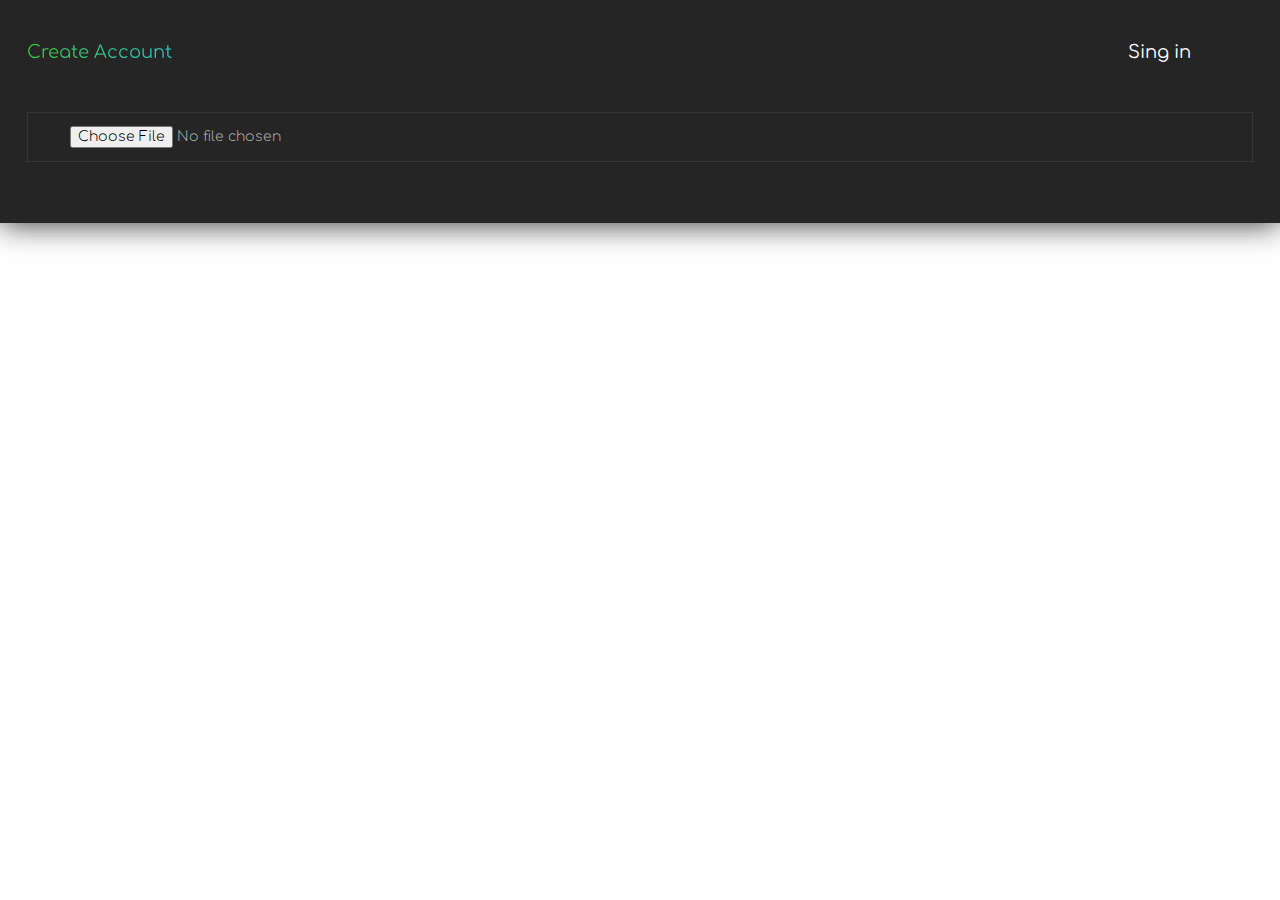
<file: downloaderPopup.html>
<!DOCTYPE html>
<html lang="en">
<head>
    <meta charset="UTF-8">
    <meta name="viewport" content="width=device-width, initial-scale=1.0">
    <meta http-equiv="X-UA-Compatible" content="ie=edge">
    <title>site Name</title>
    <link href="https://fonts.googleapis.com/css?family=Roboto:300,400,500,700,900&display=swap" rel="stylesheet">
    <link href="https://fonts.googleapis.com/css?family=Comfortaa:300,400,700&display=swap" rel="stylesheet">
    <link rel="stylesheet" href="css/normalize.css">
    <link href="css/jquery.formstyler.css" rel="stylesheet" />
    <link href="css/jquery.formstyler.theme.css" rel="stylesheet" />
    <link rel="stylesheet" href="css/style.css">
</head>
<body>
    <div class="popup-download">
        <div class="popup__top">
            <a href="#" class="link popup__link popup__link-create popup__link--active">Create Account </a>
            <a href="#" class="link popup__link popup__link-sing ">Sing in</a>
        </div>
        <form class="popup__form-download">
            <input type="file" data-placeholder="Choose file" required>

        </form>
    </div>
    <script src="https://code.jquery.com/jquery-3.4.1.min.js"
    integrity="sha256-CSXorXvZcTkaix6Yvo6HppcZGetbYMGWSFlBw8HfCJo=" crossorigin="anonymous"></script>
    <script src="js/jquery.formstyler.js"></script>
    <script src="js/main.js"></script>
</body>
</html>
</file>
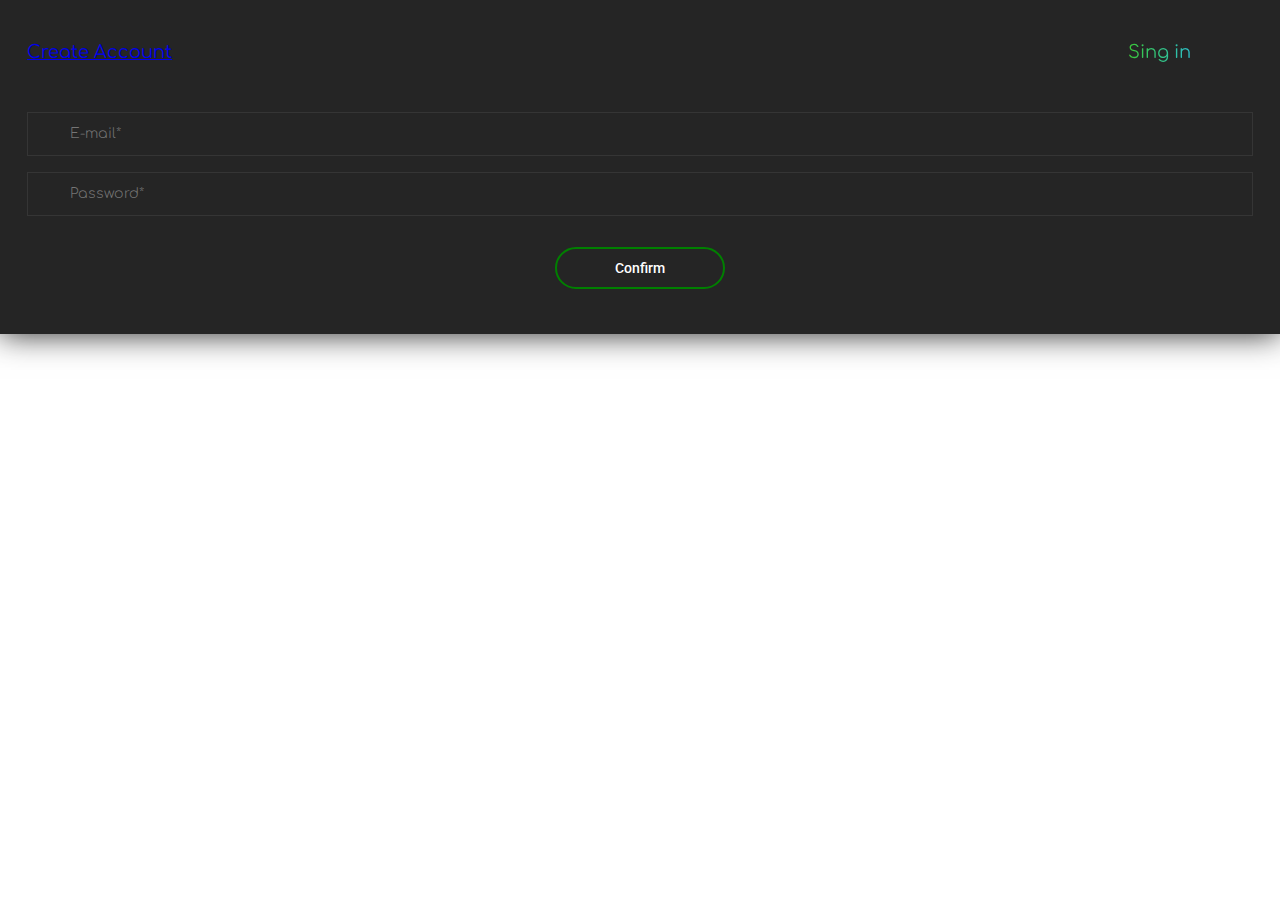
<file: popup.html>
<!DOCTYPE html>
<html lang="en">

<head>
    <meta charset="UTF-8">
    <meta name="viewport" content="width=device-width, initial-scale=1.0">
    <meta http-equiv="X-UA-Compatible" content="ie=edge">
    <title>site Name</title>
    <link href="https://fonts.googleapis.com/css?family=Roboto:300,400,500,700,900&display=swap" rel="stylesheet">
    <link href="https://fonts.googleapis.com/css?family=Comfortaa:300,400,700&display=swap" rel="stylesheet">
    <link rel="stylesheet" href="css/normalize.css">
    <link rel="stylesheet" href="css/style.css">
</head>

<body>
    <div class="popup">
        <div class="popup__top">
            <a href="#" class="popup__link popup__link-create">Create Account </a>
            <a href="#" class="popup__link popup__link-sing popup__link--active">Sing in</a>
        </div>
        <form class="popup__form">
            <input type="email" placeholder="E-mail*" required>
            <input type="password" placeholder="Password*" required>
            <button type="submit">Confirm</button>
        </form>
    </div>
</body>

</html>
</file>
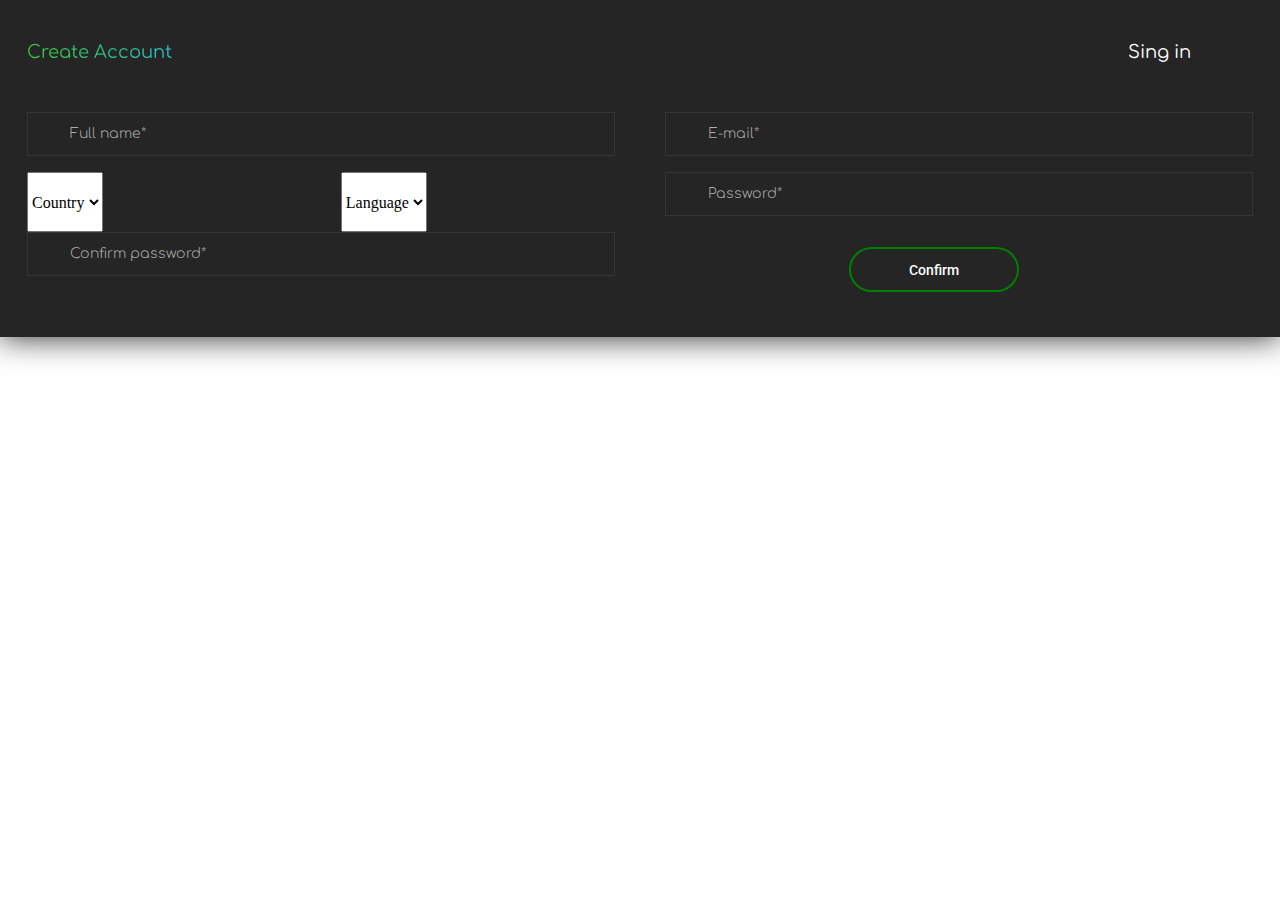
<file: registrationPopup.html>
<!DOCTYPE html>
<html lang="en">

<head>
    <meta charset="UTF-8">
    <meta name="viewport" content="width=device-width, initial-scale=1.0">
    <meta http-equiv="X-UA-Compatible" content="ie=edge">
    <title>site Name</title>
    <link href="https://fonts.googleapis.com/css?family=Roboto:300,400,500,700,900&display=swap" rel="stylesheet">
    <link href="https://fonts.googleapis.com/css?family=Comfortaa:300,400,700&display=swap" rel="stylesheet">
    <link rel="stylesheet" href="css/normalize.css">
    <link href="css/jquery.formstyler.css" rel="stylesheet" />
    <link href="css/jquery.formstyler.theme.css" rel="stylesheet" />
    <link rel="stylesheet" href="css/style.css">
</head>

<body>
    <div class="popup-registration">
        <div class="popup__top">
            <a href="#" class="link popup__link popup__link-create popup__link--active">Create Account </a>
            <a href="#" class="link popup__link popup__link-sing ">Sing in</a>
        </div>
        <form class="popup__form-registration">
            <input type="text" placeholder="Full name*" required>
            <input type="email" placeholder="E-mail*" required>
            <select required >
                <option selected>Country</option>
                <option>Ukraine</option>
                <option>England</option>
            </select>
            <select required>
                <option >Language</option>
                <option>EN</option>
                <option>RUS</option>
                <option>UA</option>
            </select>
            <input type="password" placeholder="Password*" required>
            <input type="password" placeholder="Confirm password*" required>
            <button type="submit">Confirm</button>
        </form>
    </div>
    <script src="https://code.jquery.com/jquery-3.4.1.min.js"
    integrity="sha256-CSXorXvZcTkaix6Yvo6HppcZGetbYMGWSFlBw8HfCJo=" crossorigin="anonymous"></script>
    <script src="js/jquery.formstyler.min.js"></script>
    <script src="js/main.js"></script>
</body>

</html>
</file>
<file: css/style.css>
html {
  box-sizing: border-box;
}

*,
*::before,
*::after {
  box-sizing: inherit;
}

html,
body {
  height: 100%;
}

ul, li {
  display: inline-block;
  margin: 0;
  padding: 0;
  list-style: none;
}

.link {
  display: inline-block;
  text-decoration: none;
  color: #fff;
  transition: all .4s;
}
.link:hover {
  color: inherit;
  text-decoration: none;
}

.wrapper {
  display: flex;
  flex-direction: column;
  min-height: 100%;
  background-color: #050505;
  color: #fff;
}
.wrapper .container-fluid {
  max-width: 1920px;
  width: 100%;
  margin: 0 auto;
  padding: 0 20px;
}

.content {
  flex: 1 0 auto;
}

.footer {
  flex: 0 0 auto;
}

.title span {
  font-family: 'Roboto', sans-serif;
  font-size: 28px;
  line-height: 33px;
  font-weight: 900;
  background: linear-gradient(90deg, #3AC737 0%, #31C297 65.63%, #2CBFC9 100%);
  background-clip: text;
  -webkit-background-clip: text;
  -webkit-text-fill-color: transparent;
  color: #3AC737;
}

.language-link {
  font-family: 'Comfortaa', cursive;
  font-weight: 300;
  font-size: 13px;
  line-height: 14px;
  padding-right: 14px;
  position: relative;
}
.language-link::before {
  content: ' ';
  position: absolute;
  width: 7px;
  height: 6px;
  background-image: url(../images/language-arrow-bottom.svg);
  top: 3px;
  right: 0;
}

.header {
  background-color: #0e0e0e;
}

.header__inner {
  display: flex;
  justify-content: space-between;
  align-items: center;
  min-height: 100px;
}

.header__navigation a {
  font-family: "Comfortaa", cursive;
  font-weight: 300;
  font-size: 13px;
  line-height: 14px;
  padding: 10px;
}

.header__navigation a:hover {
  background: linear-gradient(90deg, #3AC737 0%, #31C297 65.63%, #2CBFC9 100%);
  background-clip: text;
  -webkit-background-clip: text;
  -webkit-text-fill-color: transparent;
  color: #3AC737;
}

.header__control {
  display: flex;
  align-items: center;
  justify-content: space-between;
  max-width: 430px;
  width: 100%;
}

.header__control .header__btn {
  font-family: "Roboto", sans-serif;
  font-weight: 500;
  padding: 13px 37px;
  font-size: 14px;
  line-height: 16px;
  border-radius: 30px;
  background-image: linear-gradient(90deg, #3AC737 0%, #31C297 65.63%, #2CBFC9 100%);
}

.header__control .header__btn:hover {
  box-shadow: 0px 0px 30px 0px #3AC737;
}

.tool {
  box-shadow: 10px 10px 10px 0 rgba(0, 0, 0, 0.25);
  position: relative;
  z-index: 1;
  margin-top: 90px;
}

.tool__inner {
  display: flex;
  align-items: center;
  justify-content: space-between;
  height: 100px;
  background-color: #181818;
}

.tool__item,
.tool__item-gradient {
  display: flex;
  justify-content: center;
  align-items: center;
  width: 100%;
}

.tool__item-gradient {
  height: 127px;
  background-image: linear-gradient(90deg, #3AC737 0%, #31C297 65.63%, #2CBFC9 100%);
  clip-path: polygon(0 0, 100% 0%, 75% 100%, 0% 100%);
}
.tool__item-gradient .item-gradient__title {
  font-family: "Roboto", sans-serif;
  font-size: 28px;
  line-height: 33px;
  font-weight: 900;
}

.tool__item {
  padding: 15px 20px;
  height: 100%;
}
.tool__item + .tool__item {
  border-left: 1px solid #353535;
}

.tool__item-text {
  text-align: center;
  font-family: "Comfortaa", cursive;
  font-weight: 400;
  font-size: 14px;
  line-height: 18px;
}

.tool__item-text span {
  color: #3AC737;
}

.dashboard {
  padding: 90px 0px;
  background-image: url(../images/dashboard-bg.png);
  background-repeat: no-repeat;
  background-position: center top;
  background-size: cover;
}

.dashboard__title {
  text-align: center;
  padding-bottom: 15px;
  margin-bottom: 67px;
}

.dashboard__items {
  display: flex;
  flex-wrap: wrap;
  justify-content: space-between;
  margin: 0 auto;
  max-width: 1360px;
  width: 100%;
}

.dashboard__item {
  padding: 30px 0 11px 0;
  max-width: 420px;
  width: 100%;
  font-family: "Comfortaa", cursive;
  text-align: center;
  background-color: #181818;
  min-height: 250px;
  margin-bottom: 20px;
  box-shadow: 10px 10px 10px rgba(0, 0, 0, 0.25);
  transition: all 1s;
}
.dashboard__item:hover {
  background: linear-gradient(180deg, #3AC737 0%, #2CBFC9 100%);
}
.dashboard__item:hover .dashboard__item-text {
  color: #fff;
}
.dashboard__item:hover path {
  fill: #fff;
}
.dashboard__item-title {
  font-family: "Comfortaa", cursive;
  font-size: 24px;
  line-height: 27px;
  font-weight: 400;
  margin: 20px auto;
  font-size: 24px;
  line-height: 27px;
  font-weight: 400;
}
.dashboard__item-text {
  padding: 0 10px;
  max-width: 355px;
  width: 100%;
  margin: 0 auto;
  font-family: "Comfortaa", cursive;
  font-size: 14px;
  line-height: 16px;
  font-weight: 400;
  color: #BABABA;
}

.slider {
  background-image: url(../images/slider-bg.jpg);
  background-repeat: no-repeat;
  background-position: top center;
  background-size: cover;
  background-color: rgba(0, 0, 0, 0.471);
  background-blend-mode: darken;
  box-shadow: 0px 10px 20px 0 rgba(0, 0, 0, 0.5);
  position: relative;
  z-index: 1;
}

.slider__inner {
  position: relative;
}

.slider__items .slick-arrow {
  z-index: 1;
  width: 80px;
  top: auto;
  bottom: 28px;
  font-family: "Comfortaa", cursive;
  font-size: 18px;
  line-height: 24px;
  font-weight: 700;
  color: #fff;
}
.slider__items .slick-arrow::before {
  display: none;
}
.slider__items .slick-prev {
  left: 15px;
}
.slider__items .slick-next {
  left: 355px;
  bottom: 29px;
}
.slider__items .slick-dots {
  position: absolute;
  bottom: 40px;
  left: 100px;
  width: inherit;
}
.slider__items .slick-dots li {
  width: 10px;
  height: 10px;
  margin-left: 20px;
  margin-right: 20px;
  background: #777777;
  border-radius: 50%;
}
.slider__items .slick-dots li.slick-active {
  background-color: #fff;
}
.slider__items .slick-dots li button {
  width: 100%;
  height: 100%;
}
.slider__items .slick-dots li button::before {
  width: 0px;
  height: 0px;
}

.slider__item {
  padding-top: 72px;
  padding-bottom: 60px;
  min-height: 629px;
  outline: none;
}
.slider__item-content {
  max-width: 670px;
}
.slider__item-title {
  font-family: "Roboto", sans-serif;
  font-weight: 900;
  font-size: 54px;
  line-height: 70px;
  text-transform: uppercase;
  background: linear-gradient(90deg, #3AC737 0%, #31C297 65.63%, #2CBFC9 100%);
  background-clip: text;
  -webkit-background-clip: text;
  -webkit-text-fill-color: transparent;
  color: #3AC737;
  margin-bottom: 26px;
}
.slider__item-text {
  font-family: "Comfortaa", cursive;
  font-weight: 300;
  font-size: 28px;
  line-height: 40px;
}
.slider__item-btn {
  padding: 12px 35px;
  max-width: 169px;
  width: 100%;
  border-radius: 30px;
  font-family: "Roboto", sans-serif;
  font-weight: 500;
  font-size: 14px;
  line-height: 16px;
  border: 1px solid green;
  display: block;
  margin: 53px auto 0 auto;
}

.slider-number {
  position: absolute;
  bottom: 40px;
  right: 15px;
}

.reviews {
  background-color: #181818;
}

.reviews__wrapper {
  display: flex;
  padding-top: 80px;
  padding-bottom: 110px;
  position: relative;
}

.reviews__col {
  width: 50%;
}

.reviews__content {
  max-width: 601px;
}
.reviews__content-title {
  display: inline-block;
  margin-bottom: 42px;
  font-family: "Roboto", sans-serif;
  font-weight: 900;
  font-size: 28px;
  line-height: 33px;
  background: linear-gradient(90deg, #3AC737 0%, #31C297 65.63%, #2CBFC9 100%);
  background-clip: text;
  -webkit-background-clip: text;
  -webkit-text-fill-color: transparent;
}
.reviews__content-text {
  font-family: "Comfortaa", cursive;
  font-weight: 300;
  font-size: 14px;
  line-height: 16px;
  padding-bottom: 20px;
}
.reviews__content-list {
  font-family: "Comfortaa", cursive;
  font-size: 14px;
  line-height: 16px;
  font-weight: 400;
}
.reviews__content-list li {
  padding-left: 24px;
  position: relative;
}
.reviews__content-list li::before {
  width: 14px;
  height: 14px;
  content: ' ';
  position: absolute;
  left: 0;
  top: 0;
  background-image: url(../images/icon-plus.svg);
  background-repeat: no-repeat;
  background-position: center center;
  background-size: cover;
}
.reviews__content-list li + li {
  margin-top: 15px;
}

.reviews__slider-wrapper {
  position: relative;
  background-color: #252525;
}

.reviews__slider-title {
  margin-top: 36px;
  padding-left: 36px;
  display: inline-block;
  padding-bottom: 21px;
  margin-bottom: 34px;
  font-weight: 700;
  font-size: 22px;
  line-height: 26px;
  background: linear-gradient(90deg, #3AC737 0%, #31C297 65.63%, #2CBFC9 100%);
  background-clip: text;
  -webkit-background-clip: text;
  -webkit-text-fill-color: transparent;
}

.reviews__slider {
  width: 100%;
  padding-bottom: 36px;
}
.reviews__slider.slick-slider {
  position: static;
}
.reviews__slider-item {
  font-family: "Roboto", sans-serif;
  width: 100%;
  padding-left: 36px;
  padding-right: 16px;
  outline: none;
}
.reviews__slider-text {
  font-style: italic;
  font-size: 14px;
  line-height: 20.3px;
  font-weight: 400;
  margin-bottom: 28px;
  min-height: 80px;
}
.reviews__slider-user {
  display: flex;
  align-items: center;
}
.reviews__slider-user .slider-user__photo {
  margin-right: 32px;
}
.reviews__slider-user .slider-user__name {
  font-weight: 300;
  font-size: 18px;
  line-height: 26px;
}
.reviews__slider .slick-arrow {
  position: absolute;
  top: 50px;
  width: 70px;
  height: 35px;
  border-radius: 30px;
  z-index: 1;
  display: flex;
  align-items: center;
  justify-content: center;
  border: 1px solid #353535;
  background-color: #282828;
  transition: all .4s;
}
.reviews__slider .slick-arrow:hover {
  background-image: linear-gradient(90deg, #3AC737 0%, #31C297 65.63%, #2CBFC9 100%);
}
.reviews__slider .slick-arrow::before {
  display: none;
}
.reviews__slider .slick-prev {
  left: auto;
  right: 110px;
}
.reviews__slider .slick-next {
  right: 20px;
}

.reviews__btn {
  display: flex;
  justify-content: center;
  align-items: center;
  position: absolute;
  left: 0;
  right: 0;
  margin: 0 auto;
  bottom: -30px;
  width: 60px;
  height: 60px;
  border-radius: 50%;
  background-image: linear-gradient(90deg, #3AC737 0%, #31C297 65.63%, #2CBFC9 100%);
  box-shadow: 0 0 0 15px #050505;
  transition: all .5s;
}
.reviews__btn:hover {
  box-shadow: 0px 0px 30px 0px #3AC737;
}

.about {
  padding-top: 50px;
  padding-bottom: 70px;
  background-image: url(../images/about-bg.png);
}

.about__wrapper {
  display: flex;
}

.about__col {
  width: 50%;
  padding-top: 45px;
}

.about__col-left {
  padding-right: 15px;
  border-right: 1px solid rgba(58, 199, 55, 0.5);
}
.about__col-left .about__content {
  padding-right: 40px;
  padding-left: 5px;
}

.about__col-right {
  padding-left: 15px;
}
.about__col-right .about__content {
  padding-left: 40px;
  padding-right: 5px;
}

.about__content {
  margin-top: 130px;
}
.about__content-title {
  display: inline-block;
  margin-bottom: 42px;
  font-family: "Roboto", sans-serif;
  font-weight: 900;
  font-size: 28px;
  line-height: 33px;
  background: linear-gradient(90deg, #3AC737 0%, #31C297 65.63%, #2CBFC9 100%);
  background-clip: text;
  -webkit-background-clip: text;
  -webkit-text-fill-color: transparent;
}
.about__content-text {
  font-family: "Comfortaa", cursive;
  font-weight: 300;
  font-size: 14px;
  line-height: 16px;
  padding-bottom: 10px;
}

.about__schedule {
  margin: 180px auto 90px auto;
  max-width: 587px;
  height: 387px;
  background-repeat: no-repeat;
  background-size: cover;
  cursor: pointer;
}

.daterangepicker {
  background-color: #252525;
  border: 1px solid transparent;
}
.daterangepicker tbody {
  background-color: inherit;
}
.daterangepicker tr {
  display: flex;
  justify-content: center;
}
.daterangepicker thead {
  background-color: #202020;
}

.drp-calendar {
  width: 262px;
}

.daterangepicker .drp-calendar.left {
  padding: 0;
  border-right: 1px solid #353535;
}

.daterangepicker .drp-calendar.right {
  padding: 0;
}

.daterangepicker .drp-calendar.left .calendar-table {
  padding: 0;
}

.daterangepicker .calendar-table {
  background-color: inherit;
  border: 1px solid transparent;
}

.daterangepicker td.start-date.end-date {
  border-radius: 50%;
}

.daterangepicker td.active, .daterangepicker td.active:hover {
  background-color: #3AC737;
  border-radius: 50%;
}

.daterangepicker .calendar-table th, .daterangepicker .calendar-table td {
  min-width: auto;
  width: 18px;
  height: 18px;
  font-family: "Comfortaa", cursive;
  font-weight: 400;
  font-size: 9px;
  line-height: 18px;
  display: inline-flex;
  align-items: center;
  justify-content: center;
  margin: 7px;
  color: #fff;
}

.daterangepicker td.in-range {
  background-color: #3AC737;
}

.daterangepicker td.off, .daterangepicker td.off.in-range, .daterangepicker td.off.start-date, .daterangepicker td.off.end-date {
  background-color: inherit;
}

.about__socials-list li + li {
  margin-left: 48px;
}
.about__socials-list img {
  margin-right: 15px;
}
.about__socials-list a {
  display: flex;
  align-items: center;
}

.about__mackbook {
  max-width: 673px;
  width: 100%;
  height: 519px;
  margin: 0 auto;
  background-image: url(../images/mackbook.png);
  background-size: contain;
  background-repeat: no-repeat;
}

.pricing {
  background-image: url(../images/pricing-bg.jpg);
  background-repeat: no-repeat;
  background-size: cover;
  background-repeat: no-repeat;
  background-position: top center;
  min-height: 765px;
  padding-top: 58px;
  padding-bottom: 98px;
  position: relative;
  z-index: 0;
}

.pricing__items {
  display: flex;
  justify-content: center;
  flex-wrap: wrap;
}

.pricing__title {
  text-align: center;
  padding-bottom: 15px;
}

.pricing__item {
  margin: 50px;
  min-height: 512px;
  background-color: #252525;
  box-shadow: 10px 10px 10px 0px rgba(0, 0, 0, 0.25);
  max-width: 383px;
  width: 100%;
  padding-top: 47px;
  padding-bottom: 60px;
  padding-left: 23px;
  padding-right: 32px;
}
.pricing__item-title {
  display: inline-block;
  max-width: 220px;
  font-family: "Roboto", sans-serif;
  font-size: 22px;
  line-height: 26px;
  font-weight: 700;
  background: linear-gradient(90deg, #3AC737 0%, #31C297 65.63%, #2CBFC9 100%);
  background-clip: text;
  -webkit-background-clip: text;
  -webkit-text-fill-color: transparent;
  color: #3AC737;
  padding-bottom: 22px;
  padding-left: 20px;
}
.pricing__item-product {
  border-bottom: 1px solid #353535;
  padding-top: 22px;
  padding-bottom: 5px;
}
.pricing__item-proposition {
  font-family: "Comfortaa", cursive;
  font-size: 18px;
  line-height: 20px;
  font-weight: 300;
  margin-top: 22px;
  margin-bottom: 22px;
  padding-left: 20px;
  padding-right: 5px;
  display: flex;
  justify-content: space-between;
  align-items: center;
}
.pricing__item-proposition span {
  display: inline-block;
  font-size: 24px;
  line-height: 27px;
  font-weight: 700;
  background: linear-gradient(90deg, #3AC737 0%, #31C297 65.63%, #2CBFC9 100%);
  background-clip: text;
  -webkit-background-clip: text;
  -webkit-text-fill-color: transparent;
  color: #3AC737;
}
.pricing__item-text {
  padding-left: 20px;
  padding-right: 20px;
  display: block;
  font-family: "Comfortaa", cursive;
  font-size: 13px;
  line-height: 14px;
  font-weight: 300;
  color: #BABABA;
  margin-top: 25px;
}
.pricing__item-btn {
  display: block;
  margin: 22px auto 0 auto;
  max-width: 221px;
  width: 100%;
  padding: 14px;
  text-align: center;
  font-family: "Roboto", sans-serif;
  font-weight: 500;
  font-size: 14px;
  line-height: 16px;
  border: 1px solid #353535;
  border-radius: 30px;
}
.pricing__item-btn:hover {
  background-image: linear-gradient(90deg, #3AC737 0%, #31C297 65.63%, #2CBFC9 100%);
}

.footer {
  background-color: #171717;
  padding-bottom: 26px;
  padding-top: 55px;
  min-height: 333px;
}

.footer__inner {
  display: flex;
  flex-wrap: wrap;
  justify-content: space-around;
  margin-bottom: 40px;
}

.footer__item.footer__contacts {
  max-width: 315px;
}
.footer__item-title span {
  display: inline-block;
  font-family: "Roboto", sans-serif;
  font-size: 22px;
  line-height: 26px;
  font-weight: 900;
  background: linear-gradient(90deg, #3AC737 0%, #31C297 65.63%, #2CBFC9 100%);
  background-clip: text;
  -webkit-background-clip: text;
  -webkit-text-fill-color: transparent;
  color: #3AC737;
  padding-bottom: 22px;
}

.footer__logo {
  margin-bottom: 55px;
}

.footer__info-text {
  max-width: 435px;
  font-family: "Comfortaa", cursive;
  font-weight: 400;
  font-size: 13px;
  line-height: 14px;
  color: #818181;
  text-align: justify;
}

.footer__navigation-list {
  max-width: 240px;
  margin-top: 25px;
  column-gap: 12px;
  column-count: 2;
}

.footer__navigation li {
  font-family: "Comfortaa", cursive;
  font-weight: 400;
  font-size: 13px;
  line-height: 15px;
  margin-top: 15px;
}
.footer__navigation a {
  color: #818181;
}
.footer__navigation a:hover {
  color: #fff;
}

.footer__language {
  font-family: "Comfortaa", cursive;
  font-size: 14px;
  line-height: 16px;
  font-weight: 900;
  margin-top: 110px;
}

.footer__copy {
  font-family: "Roboto", sans-serif;
  font-weight: 400;
  font-size: 14px;
  line-height: 16px;
  display: block;
  text-align: center;
  color: #E6E6E6;
}

.popup,
.popup-registration,
.popup-download {
  padding: 42px 27px 45px 27px;
  box-shadow: 0px 0px 30px rgba(0, 0, 0, 0.85);
  background-color: #252525;
}
.popup .popup__top,
.popup-registration .popup__top,
.popup-download .popup__top {
  display: flex;
  justify-content: space-between;
  margin-bottom: 33px;
  padding-bottom: 17px;
}
.popup .popup__link,
.popup-registration .popup__link,
.popup-download .popup__link {
  font-weight: 400;
  font-size: 18px;
  line-height: 20px;
  font-family: "Comfortaa", cursive;
}
.popup .popup__link:hover,
.popup-registration .popup__link:hover,
.popup-download .popup__link:hover {
  background: linear-gradient(90deg, #3AC737 0%, #31C297 65.63%, #2CBFC9 100%);
  background-clip: text;
  -webkit-background-clip: text;
  -webkit-text-fill-color: transparent;
}
.popup .popup__link-sing,
.popup-registration .popup__link-sing,
.popup-download .popup__link-sing {
  margin-right: 62px;
}
.popup .popup__link--active,
.popup-registration .popup__link--active,
.popup-download .popup__link--active {
  background: linear-gradient(90deg, #3AC737 0%, #31C297 65.63%, #2CBFC9 100%);
  background-clip: text;
  -webkit-background-clip: text;
  -webkit-text-fill-color: transparent;
}
.popup input,
.popup-registration input,
.popup-download input {
  font-family: "Comfortaa", cursive;
  font-size: 14px;
  line-height: 16px;
  font-weight: 300;
  color: #afafaf;
  width: 100%;
  margin-bottom: 16px;
  border: 1px solid #353535;
  padding: 13px 15px 13px 42px;
  background-color: transparent;
}
.popup button,
.popup-registration button,
.popup-download button {
  display: block;
  font-family: "Roboto", sans-serif;
  font-weight: 500;
  font-size: 14px;
  line-height: 16px;
  border: 2px solid green;
  background-color: transparent;
  padding: 11px 58px;
  border-radius: 30px;
  margin: 15px auto 0 auto;
  color: #fff;
  cursor: pointer;
}

.popup-registration .popup__form-registration {
  display: flex;
  justify-content: space-between;
  flex-wrap: wrap;
}
.popup-registration input {
  width: 48%;
}
.popup-registration input::placeholder {
  color: #afafaf;
}
.popup-registration option {
  color: #afafaf;
}
.popup-registration .jq-selectbox {
  width: 48%;
  margin-bottom: 16px;
}
.popup-registration .jq-selectbox__select {
  width: 100%;
  height: auto;
  padding: 13px 35px 13px 42px;
  border: 1px solid #353535;
  border-bottom-color: #353535;
  border-radius: 0px;
  background: transparent;
  box-shadow: none;
  font-family: "Comfortaa", cursive;
  font-size: 14px;
  line-height: 16px;
  font-weight: 300;
  color: #c6c6c6;
  text-shadow: none;
}
.popup-registration .jq-selectbox__trigger {
  border-left: none;
}
.popup-registration .jq-selectbox__trigger-arrow {
  top: 18px;
  right: 16px;
}

.popup-download .jq-file {
  width: 100%;
  box-shadow: none;
}
.popup-download .jq-file__name {
  width: 100%;
  height: auto;
  padding: 13px 35px 13px 42px;
  border: 1px solid #353535;
  border-bottom-color: #353535;
  border-radius: 0px;
  background: transparent;
  box-shadow: none;
  font-family: "Comfortaa", cursive;
  font-size: 14px;
  font-weight: 300;
  line-height: 16px;
  color: #333;
}
.popup-download .jq-file__browse {
  display: none;
}
.popup-download input::placeholder {
  color: #afafaf;
}
</file>
